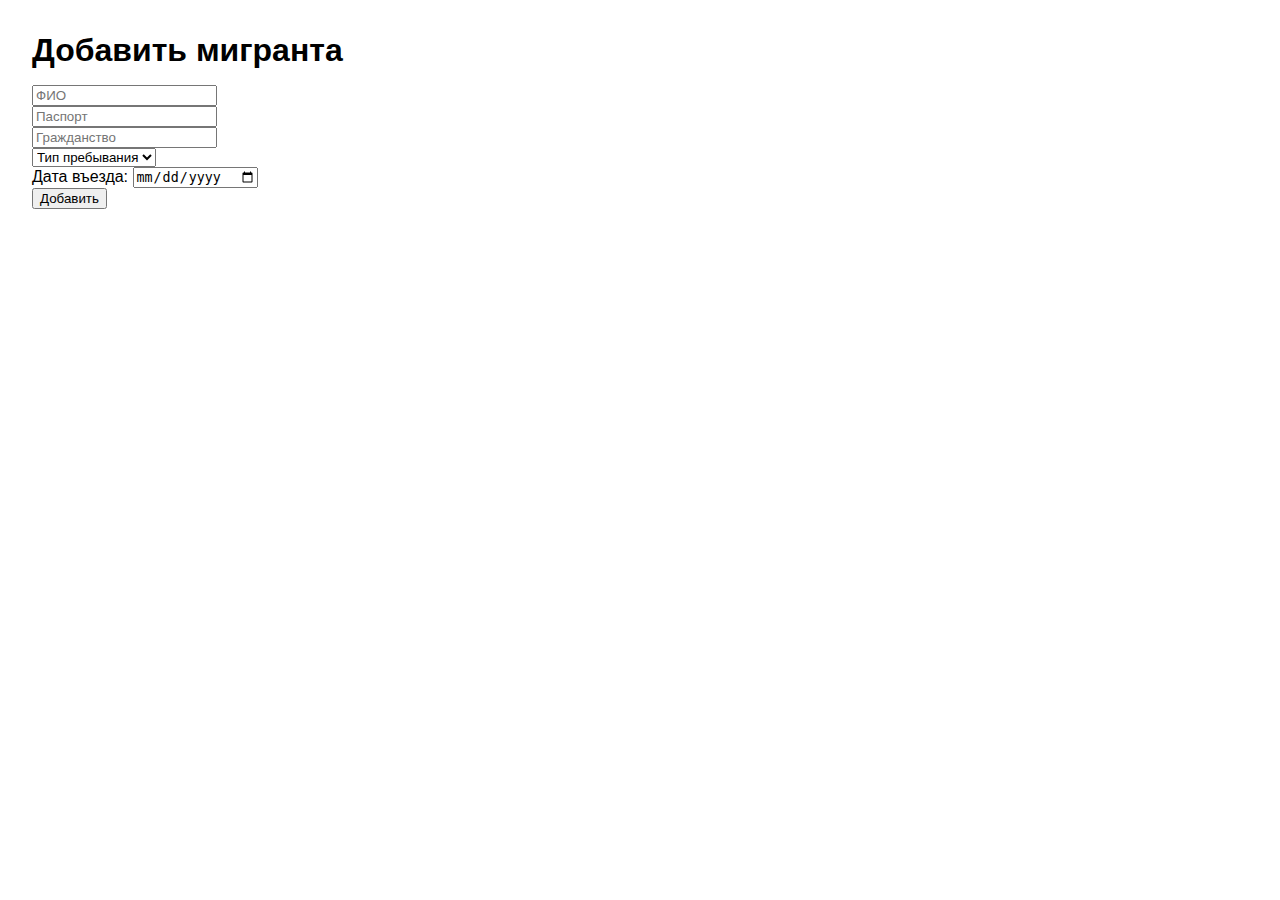
<file: frontend/add.html>
<!DOCTYPE html>
<html lang="ru">
<head>
  <meta charset="UTF-8">
  <title>Добавить мигранта</title>
  <link rel="stylesheet" href="style.css">
</head>
<body>
  <h1>Добавить мигранта</h1>
  <form id="migrant-form">
    <input type="text" name="full_name" placeholder="ФИО" required><br>
    <input type="text" name="passport" placeholder="Паспорт" required><br>
    <input type="text" name="nationality" placeholder="Гражданство" required><br>
    <select name="stay_type" id="stay-type-select" required>
      <option value="">Тип пребывания</option>
      <option value="visa">По визе</option>
      <option value="visa-free">Без визы</option>
    </select><br>
    <label>Дата въезда:</label>
    <input type="date" name="entry_date" required><br>
    <div id="visa-fields" style="display:none">
      <label>Дата окончания визы:</label>
      <input type="date" name="visa_expiry" required><br>
    </div>
    <div id="vf-fields" style="display:none">
      <label>Разрешено дней:</label>
      <input type="number" name="allowed_days" min="1" required><br>
    </div>
    <button type="submit">Добавить</button>
  </form>
  <script>
    const form = document.getElementById('migrant-form');
    const stayTypeSelect = document.getElementById('stay-type-select');
    const visaFields = document.getElementById('visa-fields');
    const vfFields = document.getElementById('vf-fields');

    stayTypeSelect.addEventListener('change', () => {
      visaFields.style.display = stayTypeSelect.value === 'visa' ? 'block' : 'none';
      vfFields.style.display = stayTypeSelect.value === 'visa-free' ? 'block' : 'none';
      
      // Установка обязательных полей
      document.querySelector('[name="visa_expiry"]').required = stayTypeSelect.value === 'visa';
      document.querySelector('[name="allowed_days"]').required = stayTypeSelect.value === 'visa-free';
    });

    form.addEventListener('submit', async (e) => {
      e.preventDefault();
      const formData = new FormData(form);
      const data = {
        full_name: formData.get('full_name'),
        passport: formData.get('passport'),
        nationality: formData.get('nationality'),
        stay_type: formData.get('stay_type'),
        entry_date: formData.get('entry_date'),
        visa_expiry: formData.get('visa_expiry'),
        allowed_days: formData.get('allowed_days') ? parseInt(formData.get('allowed_days')) : null
      };

      try {
        const res = await fetch(`/api/migrants`, {
          method: 'POST',
          headers: { 'Content-Type': 'application/json' },
          body: JSON.stringify(data)
        });
        
        if (res.ok) {
          location.href = 'index.html';
        } else {
          const error = await res.json();
          alert(`Ошибка: ${error.error}`);
        }
      } catch (err) {
        console.error('Ошибка:', err);
        alert('Сервер не отвечает');
      }
    });
  </script>
</body>
</html>
</file>
<file: frontend/style.css>
body {
  font-family: sans-serif;
  margin: 2rem;
}
h1 {
  margin-bottom: 1rem;
}
table {
  width: 100%;
  border-collapse: collapse;
  margin-top: 1rem;
}
th, td {
  border: 1px solid #ddd;
  padding: 8px;
}
tr.valid {
  background-color: #d4edda;
}
tr.expired {
  background-color: #f8d7da;
}
nav a {
  margin-right: 1rem;
}
</file>
